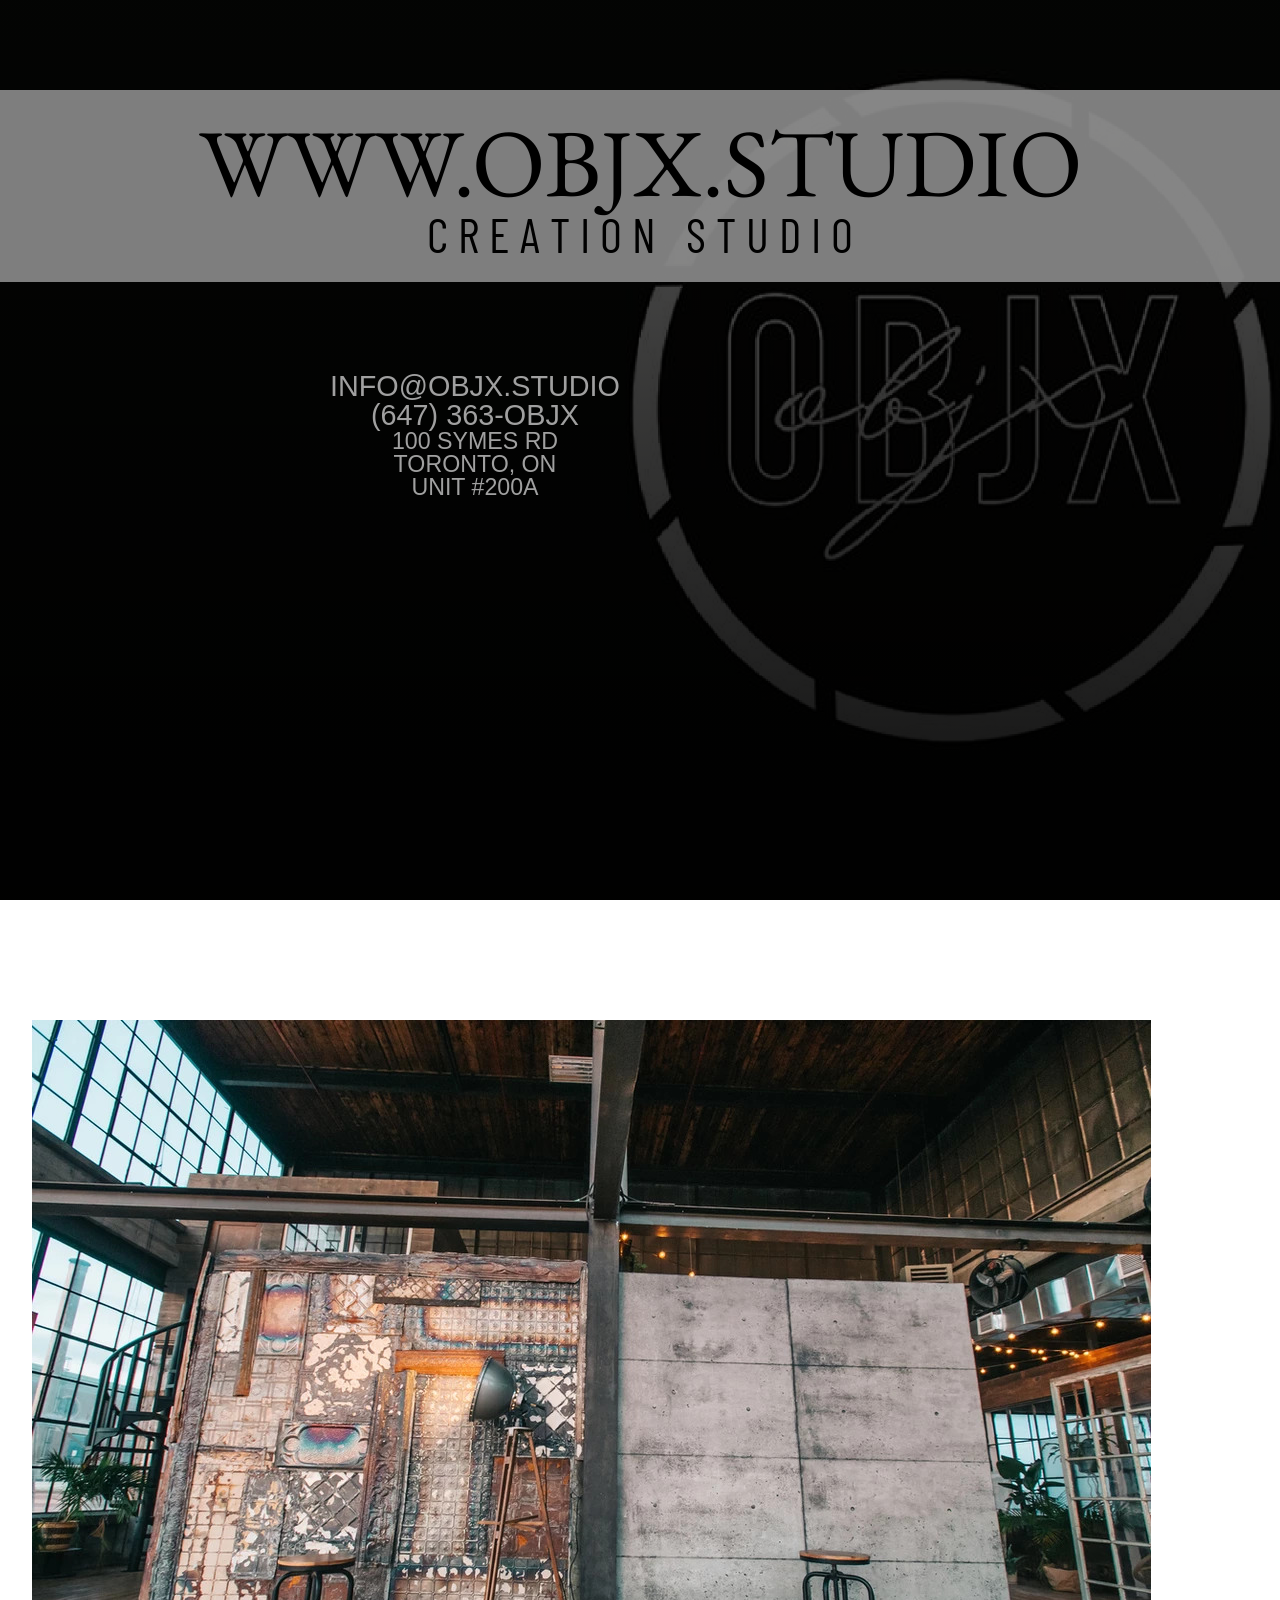
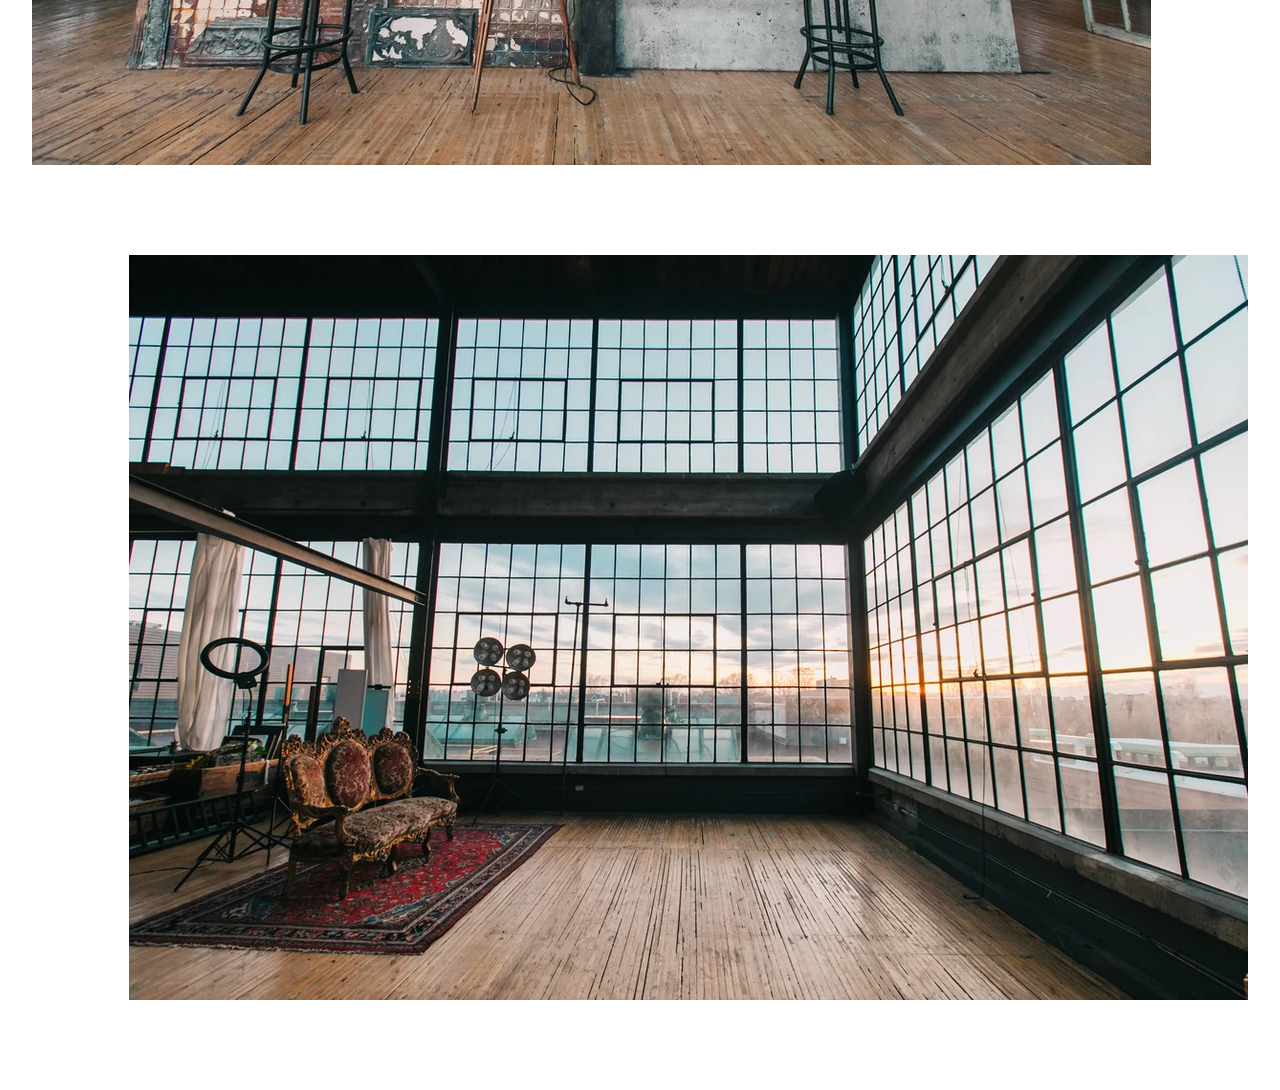
<file: index.html>
<!DOCTYPE html>
<html lang="en">
<head>
    <meta charset="UTF-8">
    <meta name="viewport" content="width=device-width, initial-scale=1.0">
    <meta http-equiv="X-UA-Compatible" content="ie=edge">
    <link href="https://fonts.googleapis.com/css?family=Barlow+Condensed&display=swap" rel="stylesheet">
	<link href="https://fonts.googleapis.com/css?family=EB+Garamond&display=swap" rel="stylesheet"> 
    <link rel="stylesheet" href="./css/mcleod-reset.css"> 
    <link rel="stylesheet" href="./css/main.css"> 
    <title>OBJX STUDIO</title>
</head>
<body>
    <div id="fullPage">
        <div class="topBar"></div>
        <div id="transparentBanner">
            <h1>WWW.OBJX.STUDIO</h1>
            <h4>C R E A T I O N&nbsp&nbsp&nbspS T U D I O</h4>
        </div>
        <div class="topBar"></div>
        <div id="spaceForLogo">
            <div id="contactInfo">
                <h5>INFO@OBJX.STUDIO</h5>
                <h5>(647) 363-OBJX</h5>
                <h6>100 SYMES RD</h6>
                <h6>TORONTO, ON</h6>
                <h6>UNIT #200A</h6>
            </div>
            <div></div>
        </div>
        <div class="spanContainer">
            <span class="spaceSide"></span>
            <span class="leftPhoto">
                <img src="./assets/Space.jpg" alt="objx studio">
            </span>
            <span class="spaceSide"></span>
            <span class="spaceSide"></span>
            <span class="spaceSide"></span>
            <span class="spaceSide"></span>
        </div>
        <div class="topBar"></div>
        <div class="spanContainer">
            <span class="spaceSide"></span>
            <span class="spaceSide"></span>
            <span class="spaceSide"></span>
            <span class="spaceSide"></span>
            <span class="leftPhoto">
                <img src="./assets/Corner.png" alt="objx studio">
            </span>
            <span class="spaceSide"></span>
        </div>
        <div class="topBar"></div>
    </div>
</body>
</html>
</file>
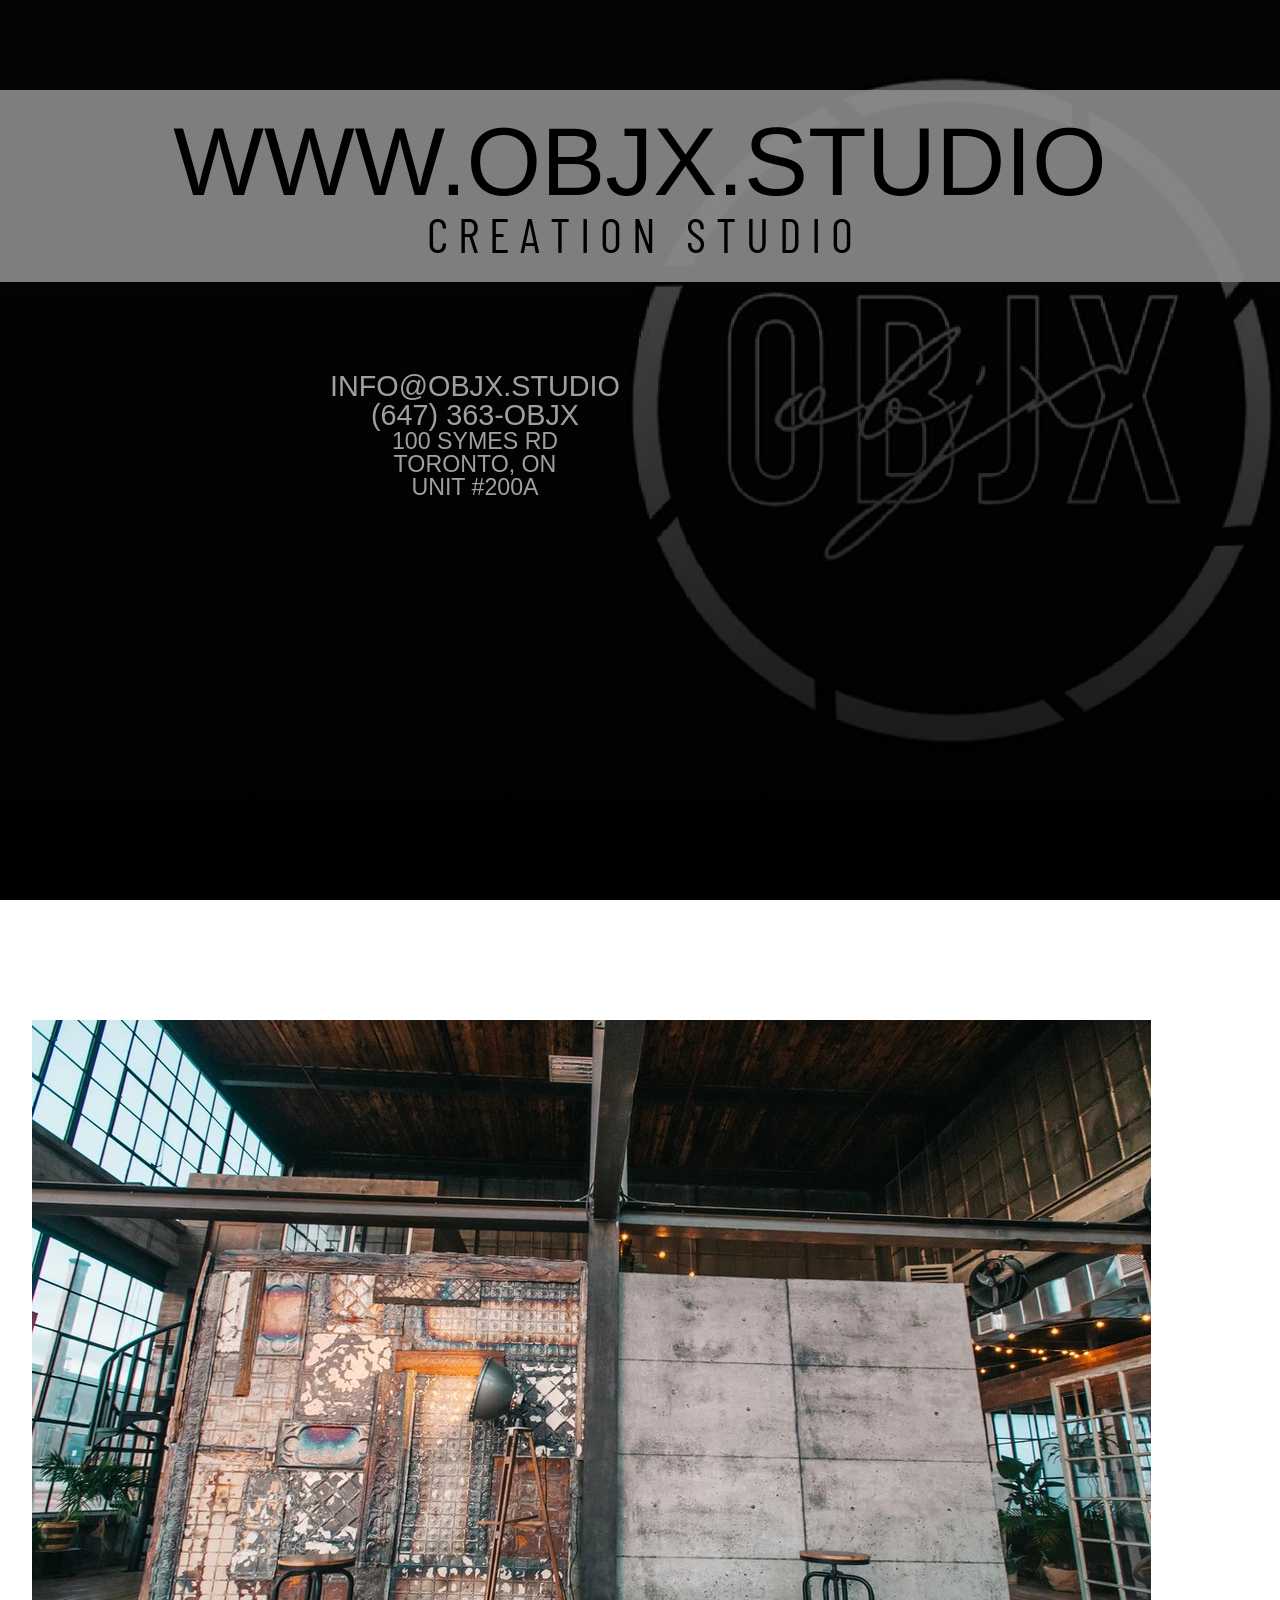
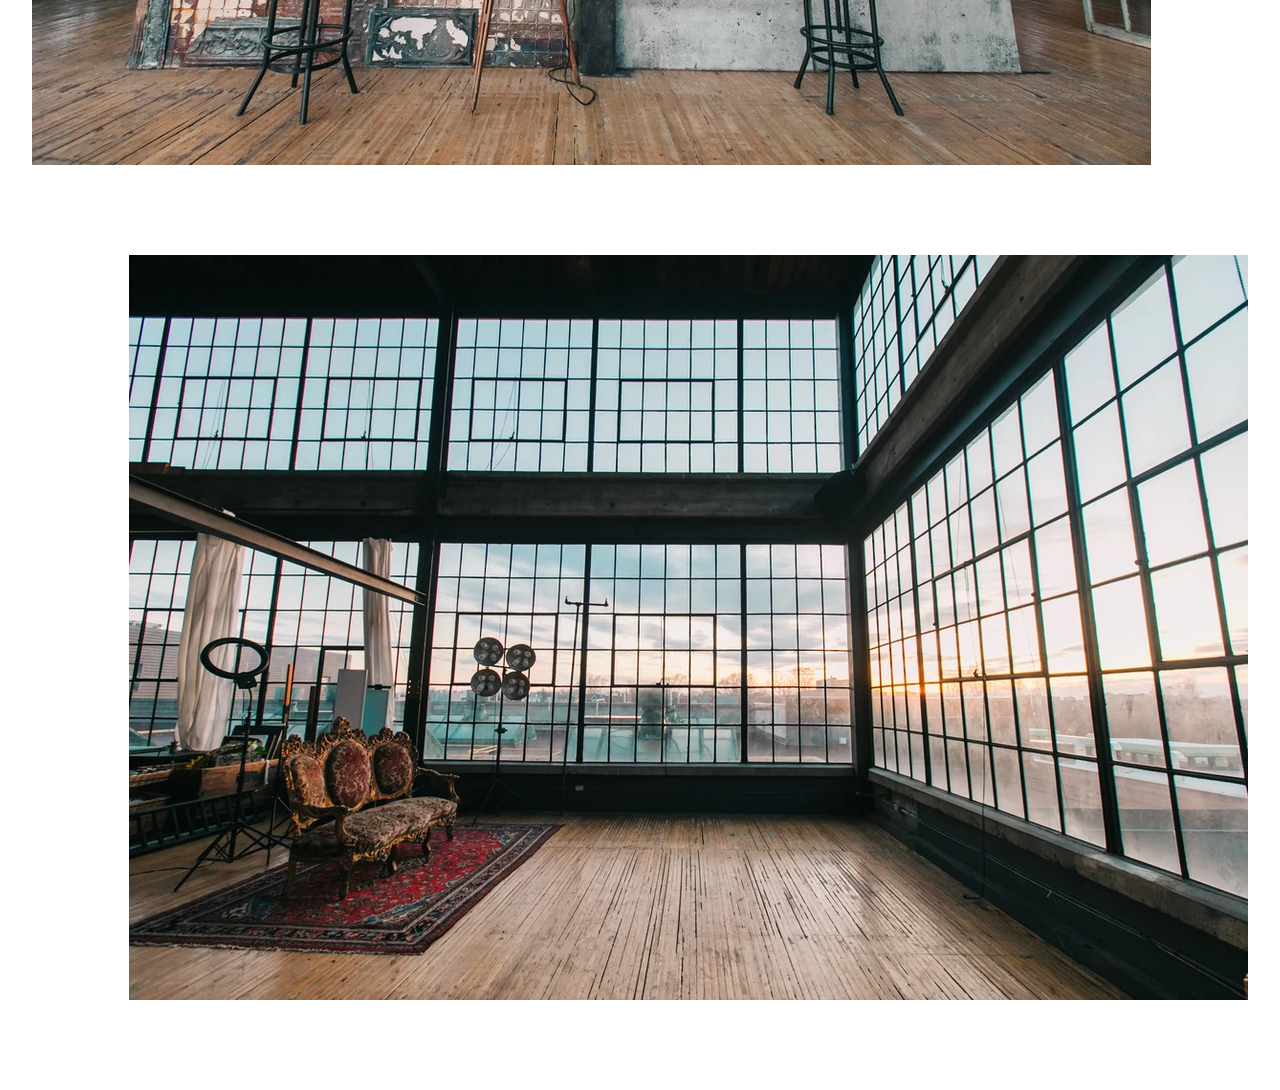
<file: objx/index.html>
<!DOCTYPE html>
<html lang="en">
<head>
    <meta charset="UTF-8">
    <meta name="viewport" content="width=device-width, initial-scale=1.0">
    <meta http-equiv="X-UA-Compatible" content="ie=edge">
    <link href="https://fonts.googleapis.com/css?family=Barlow+Condensed&display=swap" rel="stylesheet">
    <link href="//db.onlinewebfonts.com/c/d8106bb6f72e272d9211927e41ac42da?family=Bodoni+Seventytwo+ITC" rel="stylesheet" type="text/css"/> 
    <link rel="stylesheet" href="./css/mcleod-reset.css"> 
    <link rel="stylesheet" href="./css/main.css"> 
    <title>OBJX STUDIO</title>
</head>
<body>
    <div id="fullPage">
        <div class="topBar"></div>
        <div id="transparentBanner">
            <h1>WWW.OBJX.STUDIO</h1>
            <h4>C R E A T I O N&nbsp&nbsp&nbspS T U D I O</h4>
        </div>
        <div class="topBar"></div>
        <div id="spaceForLogo">
            <div id="contactInfo">
                <h5>INFO@OBJX.STUDIO</h5>
                <h5>(647) 363-OBJX</h5>
                <h6>100 SYMES RD</h6>
                <h6>TORONTO, ON</h6>
                <h6>UNIT #200A</h6>
            </div>
            <div></div>
        </div>
        <div class="spanContainer">
            <span class="spaceSide"></span>
            <span class="leftPhoto">
                <img src="./assets/Space.jpg" alt="objx studio">
            </span>
            <span class="spaceSide"></span>
            <span class="spaceSide"></span>
            <span class="spaceSide"></span>
            <span class="spaceSide"></span>
        </div>
        <div class="topBar"></div>
        <div class="spanContainer">
            <span class="spaceSide"></span>
            <span class="spaceSide"></span>
            <span class="spaceSide"></span>
            <span class="spaceSide"></span>
            <span class="leftPhoto">
                <img src="./assets/Corner.png" alt="objx studio">
            </span>
            <span class="spaceSide"></span>
        </div>
        <div class="topBar"></div>
    </div>
</body>
</html>
</file>
<file: css/main.css>
#fullPage {
    background-color:       black;
    background:             linear-gradient(
                            rgba(0,0,0,0.65), 
                            rgba(0,0,0,0.95)), 
                            url(./../assets/paint\ objx\ 5.jpg);
    min-height:             100vh;
    background-repeat:      no-repeat;
    background-attachment:  fixed;
    background-position:    center;
    background-size:        cover;
}

.topBar {
    height:                 10vh;
}

#transparentBanner {
    height:                 20vw;
    background-color:       rgba(140,140,140,0.9);         

    display:                flex;
    flex-flow:              column nowrap;
    align-items:            center;
    justify-content:        center;
}
@media screen and (min-width: 1000px) {
    #transparentBanner {
        height:             12rem;
    }
}

h1 {
	font-family:			'EB Garamond', serif;
/*    font-family:            'Bodoni Seventytwo ITC', sans-serif;*/
    font-size:              8vw;
    box-sizing:             border-box;
}
@media screen and (min-width: 1200px) {
    h1 {
        font-size:          6rem;
    }
}

h4 {
    font-family:            'Barlow Condensed', sans-serif;
    font-size:              4vw;
    box-sizing:             border-box;
}
@media screen and (min-width: 1200px) {
    h4 {
        font-size:          3rem;
    }
}
@media screen and (max-width: 820px) {
    h4 {
        font-size:          2rem;
    }
}

#spaceForLogo {
    height:                 72vh;

    display:                flex;
    flex-flow:              row wrap;
    justify-content:        space-evenly;
}

.spanContainer {
    display:                flex;
    flex-flow:              row wrap;
    justify-content:        space-between;
}

.spaceSide {
    /* width:                  20vw; */
    /* max-width:              20vw; */
}

.leftPhoto {
    /* min-width:              30vw; */
    /* border:                 1px solid blue; */
    display:                flex;
    flex-flow:              column nowrap;
    align-items:            center;
    /* background-image:       url("./../assets/Space.jpg"); */
}
/* @media screen and (max-width:   700px) {
    .leftPhoto{
        width:                  50vw;
    }
} */

img {
    box-sizing:             border-box;
    max-width:              100%;
    height:                 auto;
}

#contactInfo {
    display:                flex;
    flex-flow:              column nowrap;
    align-items:            center;
}

h5 {
    color:                  rgba(160,160,160,1);
    font-family:            sans-serif;
    font-size:              1.8rem;
}

h6 {
    color:                  rgba(160,160,160,1);
    font-family:            sans-serif;
    font-size:              1.45rem;
}
</file>
<file: objx/css/main.css>
#fullPage {
    background-color:       black;
    background:             linear-gradient(
                            rgba(0,0,0,0.65), 
                            rgba(0,0,0,0.95)), 
                            url(./../assets/paint\ objx\ 5.jpg);
    min-height:             100vh;
    background-repeat:      no-repeat;
    background-attachment:  fixed;
    background-position:    center;
    background-size:        cover;
}

.topBar {
    height:                 10vh;
}

#transparentBanner {
    height:                 20vw;
    background-color:       rgba(140,140,140,0.9);         

    display:                flex;
    flex-flow:              column nowrap;
    align-items:            center;
    justify-content:        center;
}
@media screen and (min-width: 1000px) {
    #transparentBanner {
        height:             12rem;
    }
}

h1 {
    font-family:            'Bodoni Seventytwo ITC', sans-serif;
    font-size:              8vw;
    box-sizing:             border-box;
}
@media screen and (min-width: 1200px) {
    h1 {
        font-size:          6rem;
    }
}

h4 {
    font-family:            'Barlow Condensed', sans-serif;
    font-size:              4vw;
    box-sizing:             border-box;
}
@media screen and (min-width: 1200px) {
    h4 {
        font-size:          3rem;
    }
}
@media screen and (max-width: 820px) {
    h4 {
        font-size:          2rem;
    }
}

#spaceForLogo {
    height:                 72vh;

    display:                flex;
    flex-flow:              row wrap;
    justify-content:        space-evenly;
}

.spanContainer {
    display:                flex;
    flex-flow:              row wrap;
    justify-content:        space-between;
}

.spaceSide {
    /* width:                  20vw; */
    /* max-width:              20vw; */
}

.leftPhoto {
    /* min-width:              30vw; */
    /* border:                 1px solid blue; */
    display:                flex;
    flex-flow:              column nowrap;
    align-items:            center;
    /* background-image:       url("./../assets/Space.jpg"); */
}
/* @media screen and (max-width:   700px) {
    .leftPhoto{
        width:                  50vw;
    }
} */

img {
    box-sizing:             border-box;
    max-width:              100%;
    height:                 auto;
}

#contactInfo {
    display:                flex;
    flex-flow:              column nowrap;
    align-items:            center;
}

h5 {
    color:                  rgba(160,160,160,1);
    font-family:            sans-serif;
    font-size:              1.8rem;
}

h6 {
    color:                  rgba(160,160,160,1);
    font-family:            sans-serif;
    font-size:              1.45rem;
}
</file>
